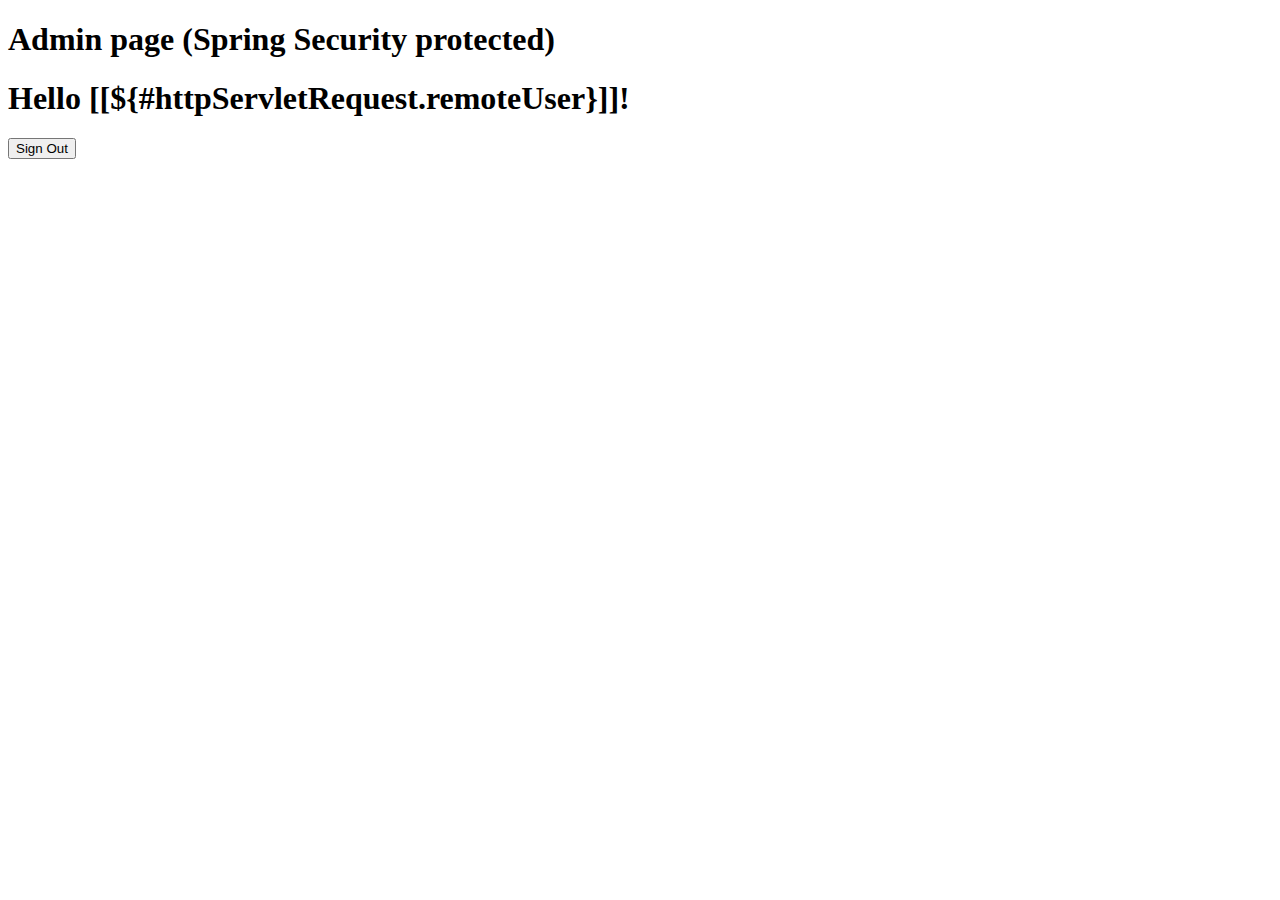
<file: target/tensor/WEB-INF/templates/admin.html>
<!DOCTYPE HTML>
<html xmlns:th="http://www.thymeleaf.org">
<head>
    <div th:replace="fragments/header :: header-css"/>
</head>
<body>

<div th:replace="fragments/header :: header"/>

<div class="container">

    <div class="starter-template">
        <h1>Admin page (Spring Security protected)</h1>

        <h1 th:inline="text">Hello [[${#httpServletRequest.remoteUser}]]!</h1>
        <form th:action="@{/logout}" method="post">
            <input type="submit" value="Sign Out"/>
        </form>

    </div>

</div>
<!-- /.container -->

<div th:replace="fragments/footer :: footer"/>

</body>
</html>
</file>
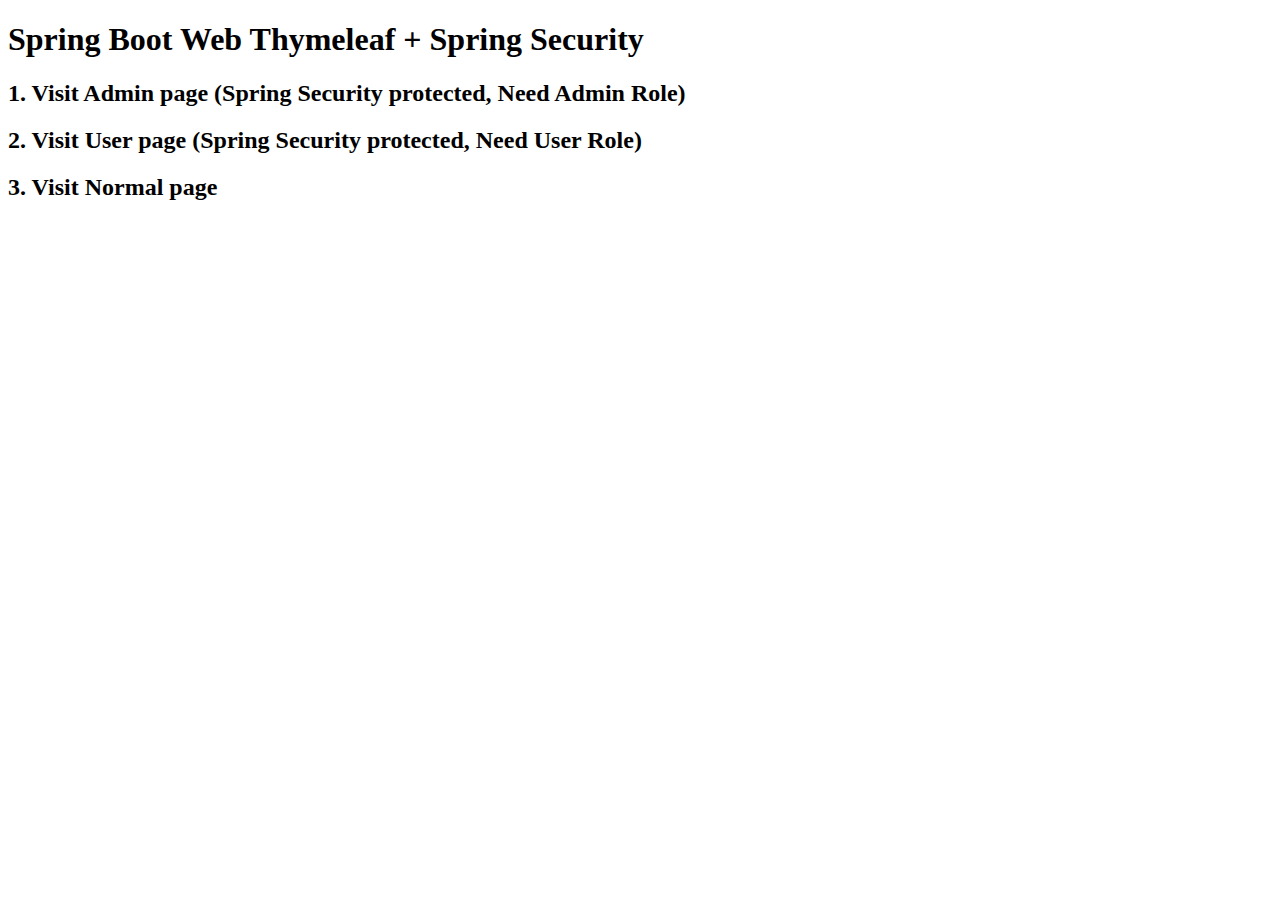
<file: target/tensor/WEB-INF/templates/home.html>
<!DOCTYPE HTML>
<html xmlns:th="http://www.thymeleaf.org">
<head>
    <title>Spring Boot Thymeleaf + Spring Security</title>

    <div th:replace="fragments/header :: header-css"/>

</head>
<body>

<div th:replace="fragments/header :: header"/>

<div class="container">

    <div class="starter-template">
        <h1>Spring Boot Web Thymeleaf + Spring Security</h1>
        <h2>1. Visit <a th:href="@{/admin}">Admin page (Spring Security protected, Need Admin Role)</a></h2>
        <h2>2. Visit <a th:href="@{/user}">User page (Spring Security protected, Need User Role)</a></h2>
        <h2>3. Visit <a th:href="@{/about}">Normal page</a></h2>
    </div>

</div>
<!-- /.container -->

<div th:replace="fragments/footer :: footer"/>

</body>
</html>
</file>
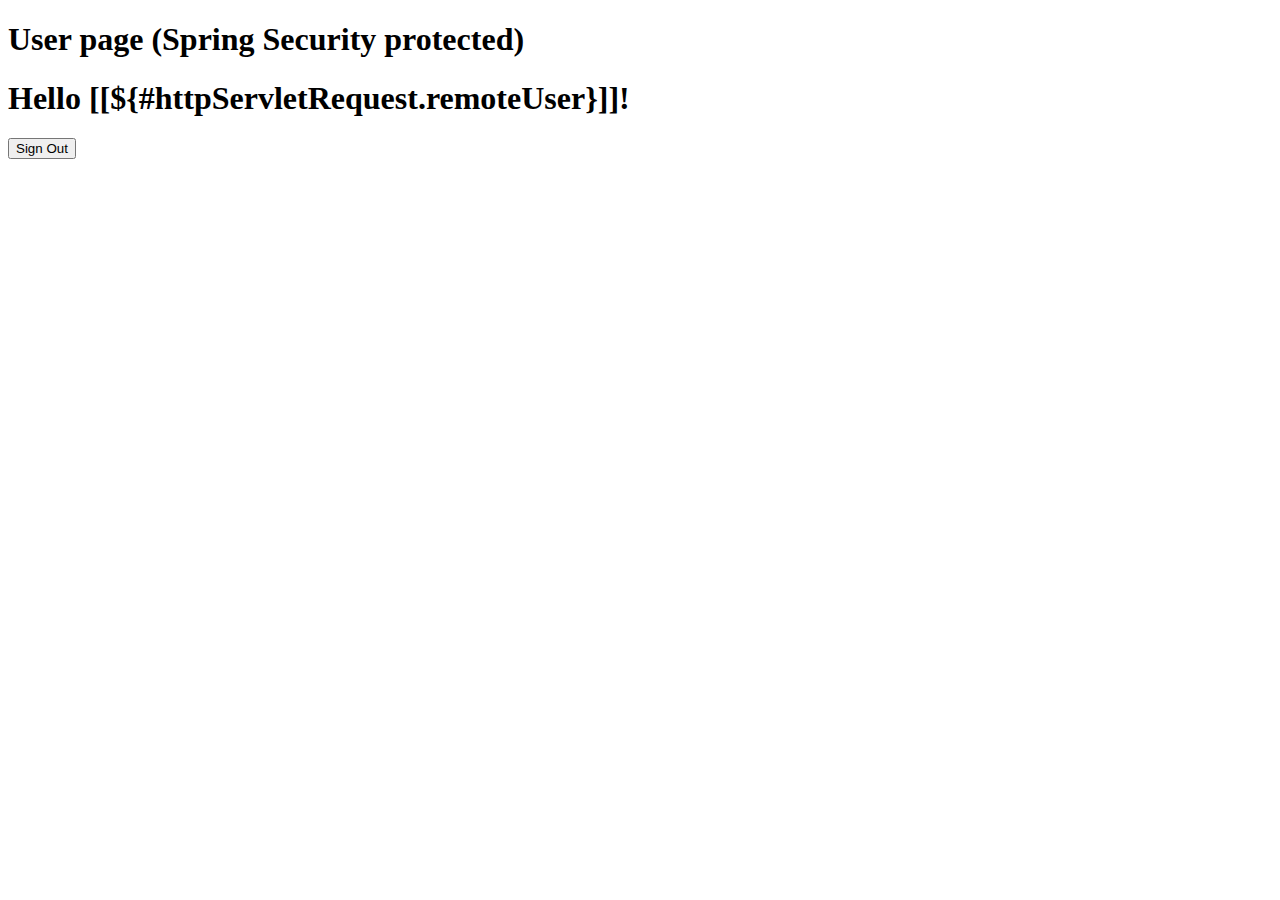
<file: target/tensor/WEB-INF/templates/user.html>
<!DOCTYPE HTML>
<html xmlns:th="http://www.thymeleaf.org">
<head>
    <div th:replace="fragments/header :: header-css"/>
</head>
<body>

<div th:replace="fragments/header :: header"/>

<div class="container">

    <div class="starter-template">
        <h1>User page (Spring Security protected)</h1>

        <h1 th:inline="text">Hello [[${#httpServletRequest.remoteUser}]]!</h1>
        <form th:action="@{/logout}" method="post">
            <input type="submit" value="Sign Out"/>
        </form>

    </div>

</div>
<!-- /.container -->
<div th:replace="fragments/footer :: footer"/>

</body>
</html>
</file>
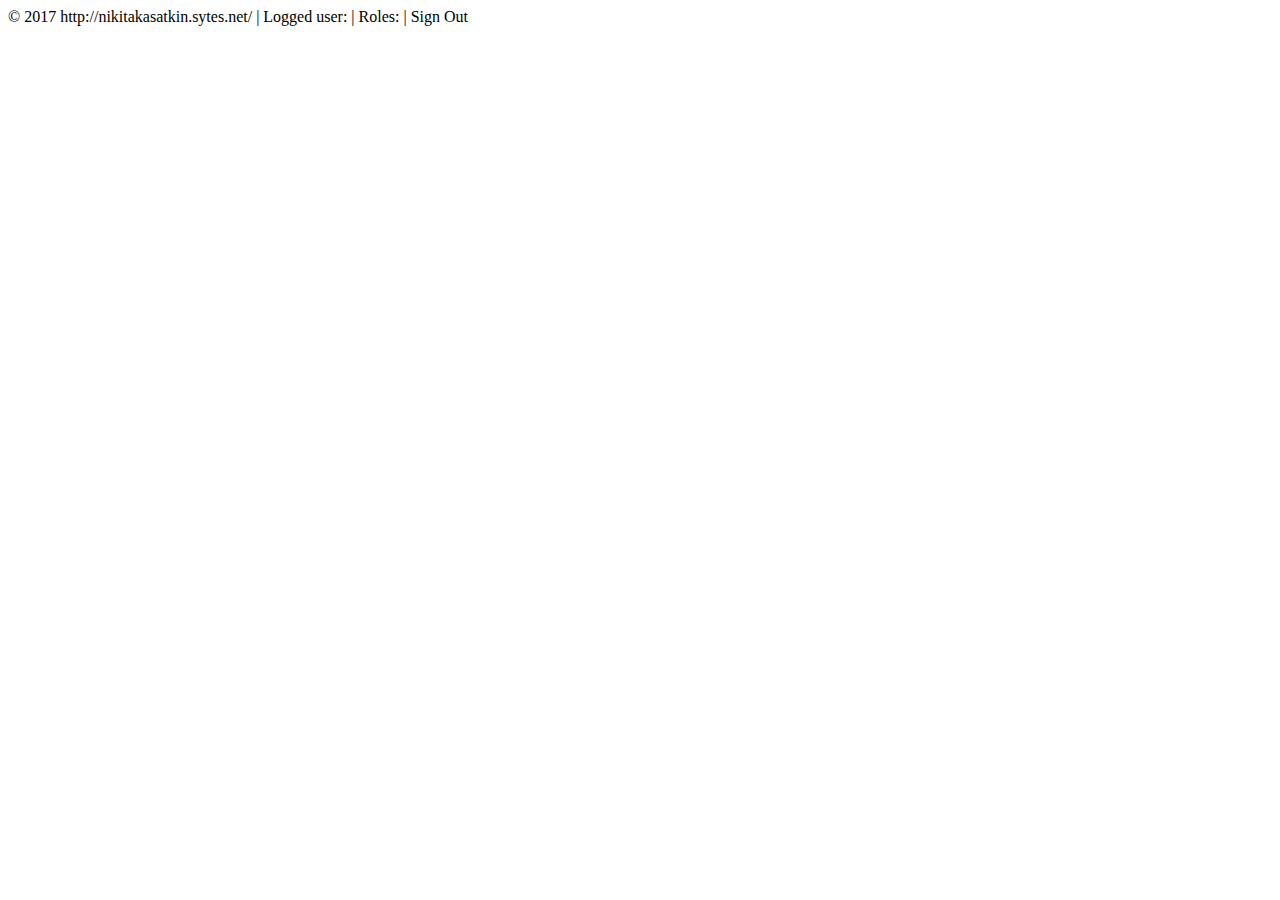
<file: src/main/webapp/WEB-INF/templates/fragments/footer.html>
<html xmlns="http://www.w3.org/1999/xhtml"
      xmlns:th="http://www.thymeleaf.org"
      xmlns:sec="http://www.thymeleaf.org/thymeleaf-extras-springsecurity4">
<head>
</head>
<body>
<div th:fragment="footer">
    <div class="container">
        <footer>
            © 2017 http://nikitakasatkin.sytes.net/
            <span sec:authorize="isAuthenticated()">
                | Logged user: <span sec:authentication="name"></span> |
                Roles: <span sec:authentication="principal.authorities"></span> |
                <a th:href="@{/logout}">Sign Out</a>
            </span>
            <script type="text/javascript" src="../../../resources/js/bootstrap.min.js" th:src="@{/resources/js/bootstrap.min.js}"></script>
            <script type="text/javascript" src="../../../resources/js/chat.js" th:src="@{/resources/js/chat.js}"></script>
            <script type="text/javascript" src="../../../resources/js/jquery-1.7.2.min.js" th:src="@{/resources/js/jquery-1.7.2.min.js}"></script>
            <script type="text/javascript" src="../../../resources/js/knockout-2.0.0.js" th:src="@{/resources/js/knockout-2.0.0.js}"></script>
            <script type="text/javascript" src="../../../resources/js/script.js" th:src="@{/resources/js/script.js}"></script>
        </footer>
    </div>

</div>
</body>
</html>
</file>
